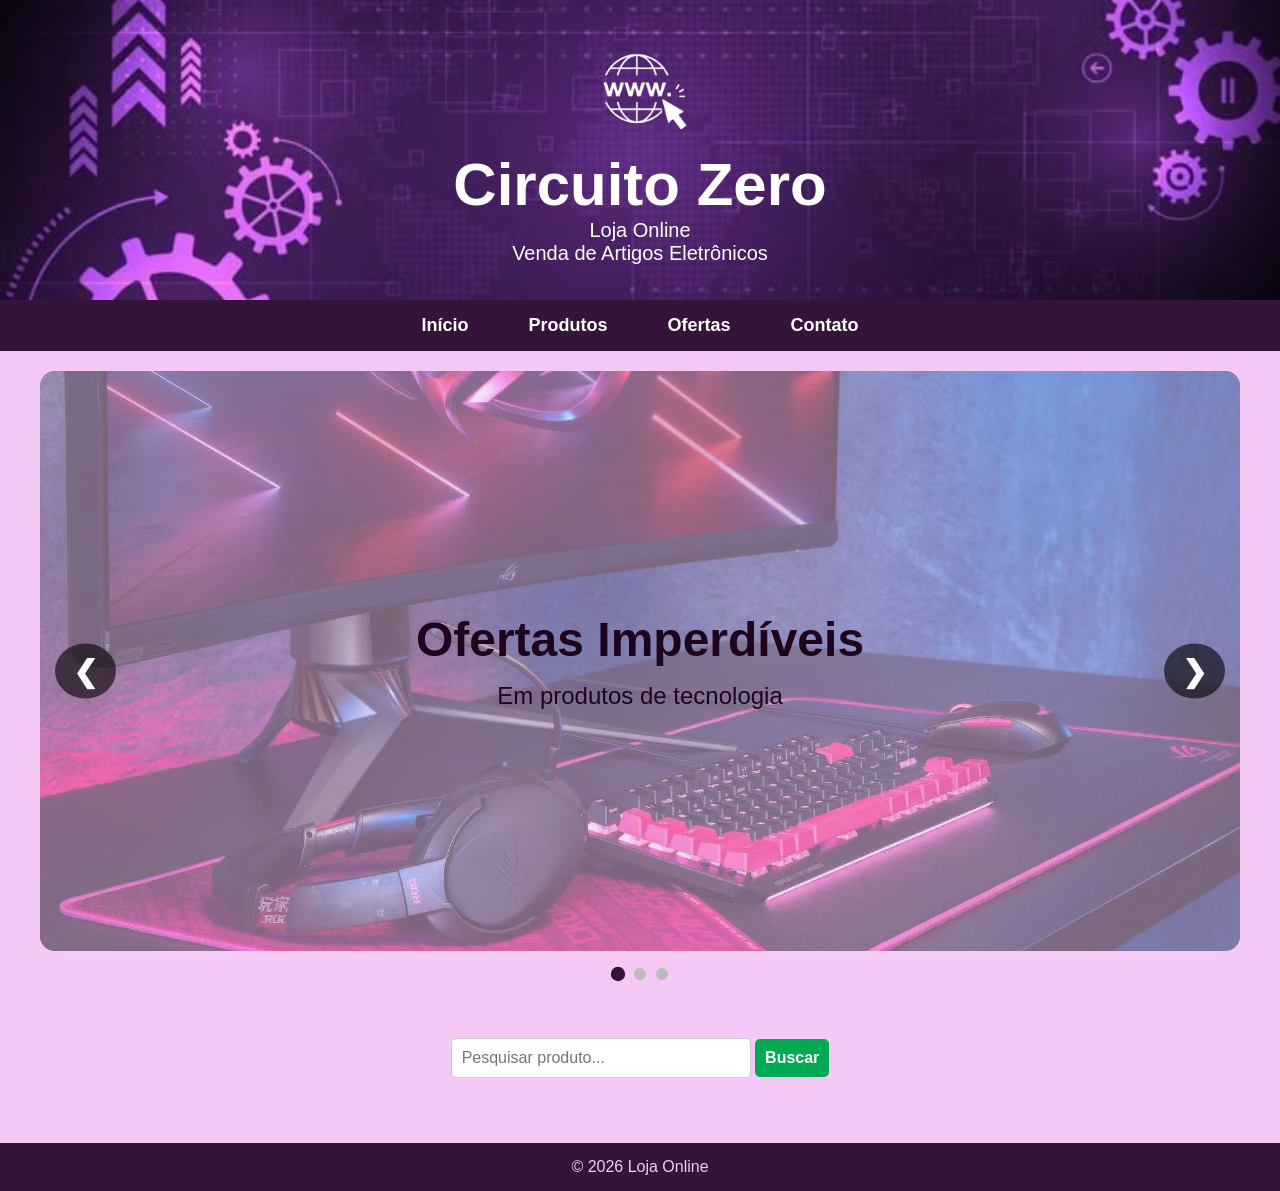
<file: index.html>
<!DOCTYPE html>
<html lang="pt-BR">

<head>

<meta charset="UTF-8">
<meta name="viewport" content="width=device-width, initial-scale=1.0">

<title>Loja Online</title>

<link rel="stylesheet" href="style.css">

</head>


<body>

<header>

<img src="src/logo.png" class="logo" alt="Logo">

<h1>Circuito Zero</h1>

<p>Loja Online</p>
<p>Venda de Artigos Eletrônicos</p>

</header>


<nav>
    <ul class="navlist">
        <li><a href="index.html">Início</a></li>
        <li><a href="produtos.html">Produtos</a></li> 
        <li><a href="ofertas.html">Ofertas</a></li>
        <li><a href="contato.html">Contato</a></li>
    </ul>
</nav>

<div class="banner-carousel">
    <div class="carousel-container">
        <div class="carousel-slides">
            <div class="carousel-slide slide1">
                <h1> Ofertas Imperdíveis</h1>
                <p> Em produtos de tecnologia</p>
            </div>
        <div class="carousel-slide slide2">
    <h1>Eleve o seu Setup</h1>
    <p> Mais potência e maior desempenho</p>
</div>

<div class="carousel-slide slide3">
      <h1>Desempenho profissional</h1>
      <p>Ideal para jogos e produtividade</p>
    </div>
    </div>

<button class="carousel-btn prev"id="prevBtn">&#10094;</button>
<button class="carousel-btn next" id="nextBtn">&#10095;</button>
</div>

<div class="carousel-dots" id="dotsContainer"></div>
</div>


<section class="pesquisa">

<input type="text" placeholder="Pesquisar produto...">

<button>Buscar</button>

</section>

<footer>

 <p>© 2026 Loja Online</p>

</footer>

<script>

    let currentIndex = 0;
    const slides = document.querySelectorAll('.carousel-slide');
    const dotsContainer = document.getElementById('dotsContainer');
    const prevBtn = document.getElementById('prevBtn');
    const nextBtn = document.getElementById('nextBtn');
    let autoSlide;

    function updateCarousel() {
        const container = document.querySelector('.carousel-slides');
        container.style.transform = `translateX(-${currentIndex * 100}%)`;
        
        
        document.querySelectorAll('.dot').forEach((dot, index) => {
            dot.classList.toggle('active', index === currentIndex);
        });
    }

    function createDots() {
        slides.forEach((_, index) => {
            const dot = document.createElement('span');
            dot.classList.add('dot');
            if (index === 0) dot.classList.add('active');
            dot.addEventListener('click', () => {
                currentIndex = index;
                updateCarousel();
                resetAutoSlide();
            });
            dotsContainer.appendChild(dot);
        });
    }

    function nextSlide() {
        currentIndex = (currentIndex + 1) % slides.length;
        updateCarousel();
    }

    function prevSlide() {
        currentIndex = (currentIndex - 1 + slides.length) % slides.length;
        updateCarousel();
    }

    function startAutoSlide() {
        autoSlide = setInterval(nextSlide, 5000);
    }

    function resetAutoSlide() {
        clearInterval(autoSlide);
        startAutoSlide();
    }

    prevBtn.addEventListener('click', () => {
        prevSlide();
        resetAutoSlide();
    });
    nextBtn.addEventListener('click', () => {
        nextSlide();
        resetAutoSlide();
    });

    createDots();
    startAutoSlide();
</script>

</body>

</body>

</html>
</file>
<file: style.css>
*{
margin:0;
padding:0;
box-sizing:border-box;
font-family:Arial, Helvetica, sans-serif;
}

body{
background:#f5c9f5;
}

/* HEADER */

header{
text-align:center;
padding:40px 20px;
background:#111;
color:white;
}

.logo{
width:120px;
margin-bottom:15px;
}

/* MENU */

nav{
background:#222;
padding:15px;
}

.navlist{
display:flex;
justify-content:center;
gap:30px;
list-style:none;
}

.navlist a{
color:white;
text-decoration:none;
font-weight:bold;
transition:0.3s;
}

.navlist a:hover{
color:#ff66cc;
}

/* CONTATO */

#contato{
display:flex;
justify-content:center;
align-items:center;
padding:50px 20px;
}

.contato-container{
width:100%;
display:flex;
justify-content:center;
}

.contato-box{
background:white;
padding:40px;
width:100%;
max-width:700px;
border-radius:15px;
box-shadow:0 0 15px rgba(0,0,0,0.2);
text-align:center;
}

.contato-box h1{
margin-bottom:20px;
color:#222;
}

.descricao{
margin-bottom:30px;
color:#555;
line-height:1.6;
}

.informacoes{
margin-bottom:30px;
text-align:left;
}

.informacoes h2{
margin-bottom:15px;
}

/* FORMULÁRIO */

form{
display:flex;
flex-direction:column;
gap:15px;
}

label{
text-align:left;
font-weight:bold;
color:#333;
}

input,
select,
textarea{
padding:12px;
border:1px solid #ccc;
border-radius:8px;
font-size:16px;
width:100%;
}

textarea{
height:120px;
resize:none;
}

button{
padding:15px;
border:none;
border-radius:8px;
background:#ff66cc;
color:white;
font-size:16px;
font-weight:bold;
cursor:pointer;
transition:0.3s;
}

button:hover{
background:#e055b3;
}

/* FOOTER */

footer{
background:#222;
color:white;
padding:40px 20px 20px;
margin-top:40px;
}

.footer-container{
display:flex;
justify-content:center;
gap:50px;
flex-wrap:wrap;
text-align:center;
}

.footer-container div{
max-width:300px;
}

.footer-container ul{
list-style:none;
padding:0;
}

.footer-container a{
color:white;
text-decoration:none;
}

.copy{
text-align:center;
margin-top:30px;
font-size:14px;
}



body{
background:#f5c9f5;
}

/* HEADER */

header{
background:#111;
background-image:url("src/fundo.jpeg");
background-size: cover;
background-position:center;
height: 300px;
color:white;
display:flex;
flex-direction:column;
justify-content:center;
align-items: center;
text-align:center;
padding:20px;
}
header h1{
    font-size:60px;
}
header p{
    font-size:20px;
}

.logo{
width:115px;
margin-bottom:0px;
}


.navlist {
     list-style: none;
    display: flex;
    justify-content: center;
    gap: 30px;
}

nav{
background:#341539;
padding:15px;
text-align:center;
}

nav a{
color:rgb(247, 203, 239);
text-decoration:none;
margin:15px;
font-size:18px;
font-weight:bold;
}

nav a:hover{
color:#00ff88;
}

/* ESTADO ATIVO DO MENU */
nav a.active {
    color: #00ff88;
    border-bottom: 2px solid #00ff88;
    padding-bottom: 5px;
}

/* ESTILOS DA MENSAGEM DE BEM VINDO E TOP BAR */
.top-bar {
    background: #2a112e;
    display: flex;
    justify-content: space-between;
    align-items: center;
    padding: 10px 40px;
    border-bottom: 1px solid rgba(255, 255, 255, 0.1);
}

.welcome-msg {
    color: #f7cbef;
    font-size: 15px;
    font-weight: normal;
}

.welcome-msg strong {
    color: #fff;
    font-size: 16px;
}

.btn-logout {
    color: #ff3366 !important;
    border: 1px solid #ff3366;
    padding: 6px 16px;
    border-radius: 20px;
    background: transparent;
    transition: 0.3s;
    text-decoration: none;
    display: inline-block;
}

.btn-logout:hover {
    background: #ff3366 !important;
    color: white !important;
}

.banner-carousel {
    max-width: 1200px;
    margin: 20px auto;
    position: relative;
}

.carousel-container {
    position: relative;
    overflow: hidden;
    border-radius: 15px;
    box-shadow: 0 5px 15px rgba(245, 209, 237, 0.3);
}

.carousel-slides {
    display: flex;
    transition: transform 0.5s ease-in-out;
}

.carousel-slide {
    min-width: 100%;
    height: 580px;
    display: flex;
    flex-direction: column;
    justify-content: center;
    align-items: center;
    color: rgb(29, 4, 28);
    text-align: center;
    position: relative;
    background-size: cover;
    background-position: center;
}

.carousel-slide::after {
    content: "";
    position: absolute;
    top: 0;
    left: 0;
    width: 100%;
    height: 100%;
    background: rgba(240, 200, 240, 0.5);
    z-index: 1;
}

.carousel-slide h1,
.carousel-slide p {
    position: relative;
    z-index: 2;
}

.carousel-slide h1 {
    font-size: 48px;
    margin-bottom: 15px;
}

.carousel-slide p {
    font-size: 24px;
}

.slide1 {
    background-image: url('src/setup.webp');
}

.slide2 {
    background-image: url('src/slide2.jpg');
}

.slide3 {
    background-image: url('src/slid33.jpg');
}

.carousel-btn {
    position: absolute;
    top: 50%;
    transform: translateY(-50%);
    background: rgba(0, 0, 0, 0.6);
    color: white;
    border: none;
    font-size: 30px;
    padding: 10px 18px;
    cursor: pointer;
    border-radius: 50%;
    z-index: 10;
    transition: 0.3s;
}

.carousel-btn:hover {
    background: rgba(0, 0, 0, 0.9);
}

.prev {
    left: 15px;
}

.next {
    right: 15px;
}

.carousel-dots {
    text-align: center;
    margin-top: 15px;
}

.dot {
    display: inline-block;
    width: 12px;
    height: 12px;
    background-color: #bbb;
    border-radius: 50%;
    margin: 0 5px;
    cursor: pointer;
    transition: 0.3s;
}

.dot.active {
    background-color: #341539;
    transform: scale(1.2);
}

.pesquisa{
text-align:center;
margin:25px;
}

.pesquisa input{
width:300px;
padding:10px;
border-radius:5px;
border:1px solid #ccc;
}

.pesquisa button{
padding:10px;
background:#00aa55;
color:white;
border:none;
border-radius:5px;
cursor:pointer;
}

#Produtos {
    width: 100%;
    max-width: 1200px;
    margin: 0 auto;
    padding: 20px;
}

.produtos-container {
    display: flex !important;
    flex-wrap: wrap !important;
    flex-direction: row !important;
    justify-content: center !important;
    gap: 25px !important;
    width: 100% !important;
}

.produto {
    background: white;
    width: 200px !important;
    min-width: 180px;
    padding: 15px;
    border-radius: 10px;
    text-align: center;
    box-shadow: 0 0 10px rgba(240, 239, 239, 0.2);
    transition: 0.3s;
}

.produto img {
    width: 100%;
    height: 150px;
    object-fit: contain;
    border-radius: 10px;
}

.produto h3 {
    margin: 10px 0;
}

.preco {
    color: green;
    font-size: 20px;
    font-weight: bold;
}

button {
    margin-top: 10px;
    padding: 10px;
    background: #00aa55;
    color: white;
    border: none;
    border-radius: 5px;
    cursor: pointer;
}

button:hover {
    background: #00cc66;
}


footer {
    margin-top: 40px;
    background: #341539;
    color: rgb(247, 203, 239);
    text-align: center;
    padding: 15px;
    width: 100%;
    bottom: 0;
    left: 0;
}


@media (max-width: 768px) {
    .carousel-slide {
        height: 250px;
    }
    
    .carousel-slide h1 {
        font-size: 28px;
    }
    
    .carousel-slide p {
        font-size: 18px;
    }
    
    .carousel-btn {
        font-size: 20px;
        padding: 5px 12px;
    }
    
    .navlist {
        gap: 15px;
        flex-wrap: wrap;
    }
    
    .pesquisa input {
        width: 200px;
    }
    
    .produtos-container {
        grid-template-columns: repeat(auto-fill, minmax(180px, 1fr));
        gap: 15px;
    }
}
/*====Sobre Seção====*/
.sobre-section {
    background: white;
    padding: 60px 20px;
    margin: 40px auto;
    max-width: 1000px;
    border-radius: 20px;
    box-shadow: 0 5px 20px rgba(0, 0, 0, 0.1);
}

.sobre-container {
    text-align: center;
    max-width: 800px;
    margin: 0 auto;
}

.sobre-container h2 {
    font-size: 36px;
    color: #341539;
    margin-bottom: 20px;
}

.sobre-container h3 {
    font-size: 28px;
    color: #341539;
    margin: 30px 0 20px 0;
}

.sobre-container p {
    font-size: 18px;
    line-height: 1.6;
    color: #444;
    margin-bottom: 20px;
    text-align: left;
}


.dev-list {
    list-style: disc; 
    padding-left: 40px;
    margin-top: 20px;
    text-align: left;
}

.dev-list li {
    display: list-item; 
    margin-bottom: 10px;
    font-size: 18px;
    color: #341539;
    font-weight: bold;
    background: none; 
    padding: 5px 0; 
}

.cart-sidebar {
    position: fixed;
    right: -350px;
    top: 0;
    width: 350px;
    height: 100%;
    background: white;
    z-index: 10000;
    transition: 0.3s;
    display: flex;
    flex-direction: column;
    box-shadow: -2px 0 5px rgba(0,0,0,0.1);
}

/* CARRINHO - SIDEBAR CORRETA */
#carrinho-sidebar {
    position: fixed;
    top: 0;
    right: -400px;
    width: 350px;
    height: 100%;
    background-color: white;
    box-shadow: -2px 0 5px rgba(0,0,0,0.2);
    z-index: 9999;
    transition: right 0.3s ease;
    display: flex;
    flex-direction: column;
}

#carrinho-sidebar.active {
    right: 0;
}

.cart-header {
    background-color: #341539;
    color: white;
    padding: 15px;
    display: flex;
    justify-content: space-between;
    align-items: center;
}

.cart-header h3 {
    margin: 0;
}

.cart-header button {
    background: none;
    border: none;
    color: white;
    font-size: 24px;
    cursor: pointer;
}

#carrinho-itens-lista {
    flex: 1;
    padding: 10px;
    overflow-y: auto;
}

.cart-footer {
    padding: 15px;
    border-top: 1px solid #ddd;
    background-color: #f9f9f9;
}

.cart-footer button {
    width: 100%;
    padding: 10px;
    background-color: #00aa55;
    color: white;
    border: none;
    border-radius: 5px;
    cursor: pointer;
}

.carrinho-item {
    display: flex;
    gap: 10px;
    margin-bottom: 15px;
    border-bottom: 1px solid #eee;
    padding-bottom: 10px;
}

.carrinho-item img {
    width: 50px;
    height: 50px;
    object-fit: contain;
}

body {
    display: flex;
    flex-direction: column;
    min-height: 100vh;
}

main {
    flex-grow: 1;
}

/* ================================= */
/* PÁGINA DE PAGAMENTO / CHECKOUT    */
/* ================================= */

.caixa-checkout {
    max-width: 650px;
    margin: 40px auto;
    background: white;
    padding: 40px;
    border-radius: 15px;
    box-shadow: 0 5px 20px rgba(0, 0, 0, 0.1);
}

.checkout-titulo {
    color: #341539;
    margin-bottom: 20px;
    text-align: center;
    border-bottom: 2px solid #f5c9f5;
    padding-bottom: 10px;
}

.form-grid {
    display: grid;
    grid-template-columns: repeat(12, 1fr);
    gap: 15px;
}

.form-group {
    grid-column: span 6; /* Padrão 50% de largura */
    display: flex;
    flex-direction: column;
    text-align: left;
}

.form-group.full-width { grid-column: span 12; }
.form-group.col-2 { grid-column: span 2; }
.form-group.col-3 { grid-column: span 3; }
.form-group.col-5 { grid-column: span 5; }
.form-group.col-9 { grid-column: span 9; }

@media (max-width: 600px) {
    .form-group { grid-column: span 12 !important; }
}

.label-pagamento {
    font-weight: bold;
    margin-bottom: 5px;
    color: #333;
    font-size: 14px;
}

.input-pagamento {
    padding: 10px;
    border: 1px solid #ccc;
    border-radius: 8px;
    font-size: 14px;
}

.input-pagamento:focus {
    outline: none;
    border-color: #ff66cc;
    box-shadow: 0 0 5px rgba(255, 102, 204, 0.5);
}

.pagamento-opcoes {
    display: flex;
    gap: 15px;
    margin-bottom: 30px;
    justify-content: space-between;
}

@media (max-width: 600px) {
    .pagamento-opcoes { flex-direction: column; }
}

.metodo-item {
    flex: 1;
    display: flex;
    align-items: center;
    gap: 10px;
    padding: 15px;
    border: 1px solid #ccc;
    border-radius: 8px;
    cursor: pointer;
    transition: 0.3s;
    background: #fafafa;
    font-weight: bold;
    color: #444;
}

.metodo-item:hover {
    border-color: #341539;
    background: #fdfdfd;
}

.metodo-item input[type="radio"] {
    accent-color: #ff66cc;
    transform: scale(1.2);
}

.btn-checkout {
    width: 100%;
    padding: 15px;
    background: #00aa55;
    color: white;
    border: none;
    border-radius: 8px;
    font-size: 18px;
    font-weight: bold;
    cursor: pointer;
    transition: 0.3s;
}

.btn-checkout:hover {
    background: #00cc66;
    transform: translateY(-2px);
}

/* ================================= */
/* MODAL CONFIRMAÇÃO                 */
/* ================================= */

.modal-overlay {
    display: none;
    position: fixed;
    top: 0;
    left: 0;
    width: 100%;
    height: 100%;
    background: rgba(0, 0, 0, 0.6);
    z-index: 10000;
    justify-content: center;
    align-items: center;
}

.modal-content {
    background: white;
    padding: 40px;
    border-radius: 15px;
    text-align: center;
    box-shadow: 0 10px 30px rgba(0, 0, 0, 0.3);
    border-top: 5px solid #ff66cc;
    animation: popIn 0.3s ease-out;
}

@keyframes popIn {
    0% { transform: scale(0.8); opacity: 0; }
    100% { transform: scale(1); opacity: 1; }
}

.modal-content h2 {
    color: #341539;
    margin-top: 20px;
    margin-bottom: 10px;
}

.modal-content p {
    color: #666;
    font-weight: bold;
}

.spinner {
    border: 5px solid #f5c9f5;
    border-top: 5px solid #ff66cc;
    border-radius: 50%;
    width: 50px;
    height: 50px;
    animation: spin 1s linear infinite;
    margin: 0 auto;
}

@keyframes spin {
    0% { transform: rotate(0deg); }
    100% { transform: rotate(360deg); }
}

/* ================================= */
/* EXTRAS MODAL PAGAMENTO            */
/* ================================= */

.copia-cola-box {
    background: #f4f4f4;
    border: 1px solid #ccc;
    padding: 15px;
    border-radius: 8px;
    margin: 15px 0;
    display: flex;
    align-items: center;
    justify-content: space-between;
    gap: 10px;
}

.texto-copia {
    font-family: monospace;
    font-size: 13px;
    word-break: break-all;
    color: #333;
    text-align: left;
    flex: 1;
}

.btn-copiar {
    background: #ff66cc;
    color: white;
    border: none;
    padding: 10px 15px;
    border-radius: 5px;
    cursor: pointer;
    font-weight: bold;
    transition: 0.3s;
    white-space: nowrap;
}

.btn-copiar:hover {
    background: #e055b3;
}

.check-icon {
    font-size: 50px;
    color: #00aa55;
    margin-bottom: 15px;
    display: inline-block;
}
</file>
